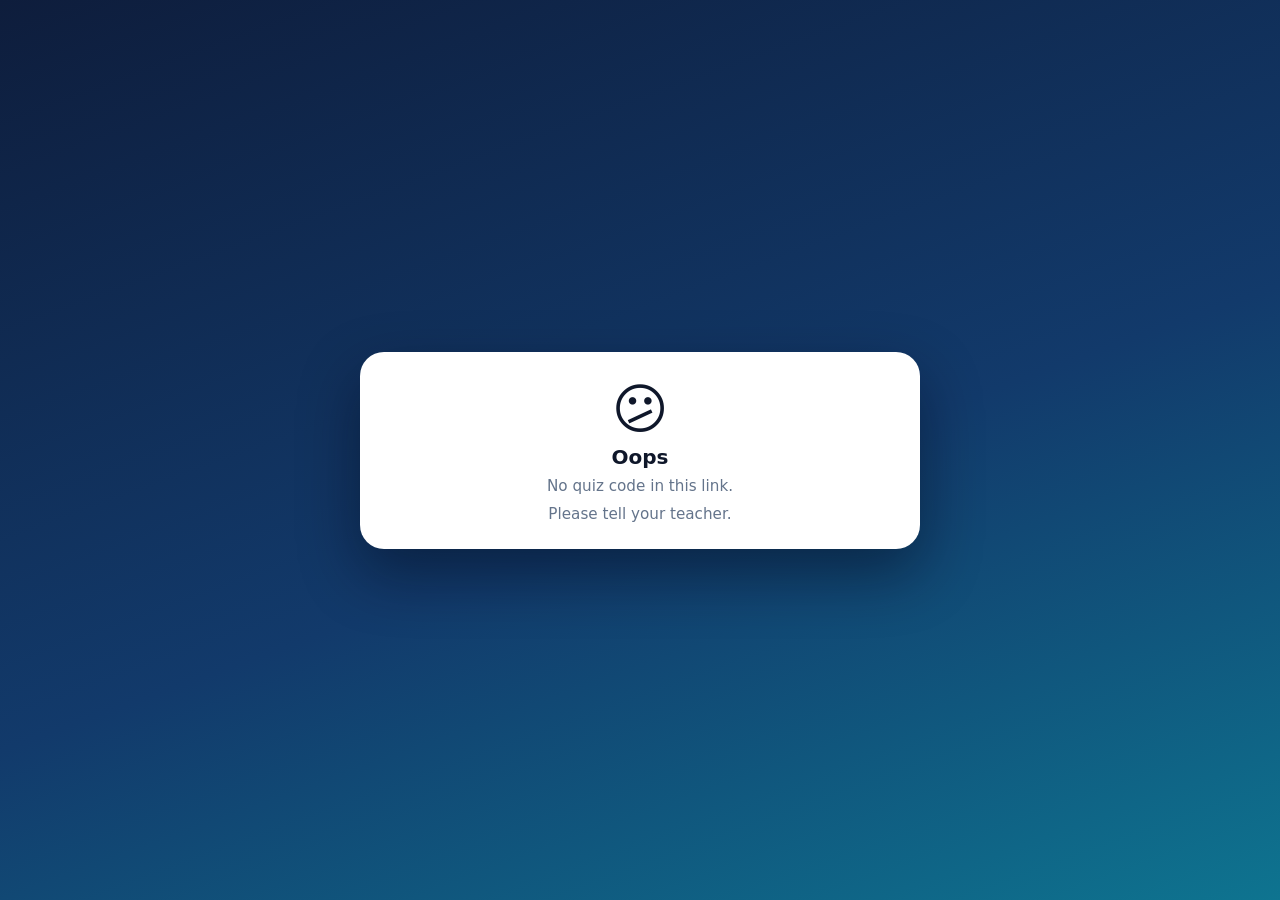
<file: frontend/quiz.html>
<!doctype html>
<html lang="en">
<head>
  <meta charset="utf-8" />
  <meta name="viewport" content="width=device-width, initial-scale=1, viewport-fit=cover" />
  <title>QRAMS Quiz</title>
  <meta name="robots" content="noindex" />
  <link rel="icon" type="image/png" sizes="32x32" href="./icons/favicon-32.png" />
  <style>
    /* ===========================================================================
       QRAMS QUIZ PLAYER — the page a pupil lands on after scanning a QR code.
       Standalone on purpose: no Bootstrap, no login, big tap targets, fast.
       It talks to the backend with two public calls:  ?play=<token>  and
       ?finish=<token>&a=A,B,…  (grading happens on the SERVER, so the correct
       answers are never inside this page until the pupil has submitted).
       =========================================================================== */
    * { box-sizing: border-box; margin: 0; padding: 0; }
    body {
      font-family: system-ui, 'Segoe UI', Roboto, Arial, sans-serif;
      min-height: 100vh; display: flex; align-items: center; justify-content: center;
      background: linear-gradient(160deg, #0e1d3c 0%, #123a6b 55%, #0e7490 100%);
      padding: 16px; color: #0f172a;
    }
    .card {
      width: 100%; max-width: 560px; background: #ffffff; border-radius: 24px;
      padding: 26px 22px; box-shadow: 0 24px 60px rgba(2, 6, 23, .45);
    }
    .center { text-align: center; }
    .muted { color: #64748b; font-size: .95rem; }
    .spin {
      width: 44px; height: 44px; border: 5px solid #e2e8f0; border-top-color: #0ea5e9;
      border-radius: 50%; margin: 18px auto; animation: spin .8s linear infinite;
    }
    @keyframes spin { to { transform: rotate(360deg); } }

    .hello { font-size: 1.05rem; font-weight: 700; color: #0ea5e9; }
    .title { font-size: 1.25rem; font-weight: 800; margin: 4px 0 2px; }

    .bar { height: 12px; background: #e2e8f0; border-radius: 99px; overflow: hidden; margin: 16px 0 4px; }
    .bar > div { height: 100%; width: 0%; border-radius: 99px;
      background: linear-gradient(90deg, #0ea5e9, #6366f1); transition: width .35s ease; }
    .step { font-size: .85rem; color: #64748b; text-align: right; margin-bottom: 10px; }

    .q { font-size: 1.25rem; font-weight: 800; line-height: 1.45; margin: 10px 0 18px; }
    .opt {
      display: flex; align-items: center; gap: 12px; width: 100%; text-align: left;
      background: #f8fafc; border: 2px solid #e2e8f0; border-radius: 16px;
      padding: 14px 16px; margin-bottom: 12px; font-size: 1.05rem; font-weight: 600;
      color: #0f172a; cursor: pointer; transition: all .15s ease;
    }
    .opt .tag {
      flex: 0 0 34px; height: 34px; border-radius: 10px; display: grid; place-items: center;
      background: #e0f2fe; color: #0369a1; font-weight: 800;
    }
    .opt:active { transform: scale(.985); }
    .opt.sel { border-color: #0ea5e9; background: #e0f2fe; }
    .opt.sel .tag { background: #0ea5e9; color: #fff; }

    .btn {
      display: block; width: 100%; border: 0; border-radius: 16px; padding: 15px;
      font-size: 1.1rem; font-weight: 800; cursor: pointer; margin-top: 6px;
      background: linear-gradient(90deg, #0ea5e9, #6366f1); color: #fff;
    }
    .btn:disabled { opacity: .45; cursor: not-allowed; }

    .big { font-size: 3.4rem; }
    .score { font-size: 3rem; font-weight: 900; color: #0ea5e9; margin: 6px 0; }
    .stars { font-size: 2.2rem; letter-spacing: .1em; margin: 4px 0 10px; }
    .pts {
      display: inline-block; background: #ecfdf5; color: #047857; border: 2px solid #6ee7b7;
      border-radius: 99px; padding: 6px 18px; font-weight: 800; margin-bottom: 14px;
    }
    .note {
      background: #fffbeb; border: 1px solid #fcd34d; color: #92400e;
      border-radius: 12px; padding: 10px 14px; font-size: .9rem; margin: 12px 0;
    }
    .review { text-align: left; margin-top: 16px; border-top: 2px dashed #e2e8f0; padding-top: 12px; }
    .review h3 { font-size: 1rem; margin-bottom: 8px; }
    .rev { display: flex; gap: 10px; align-items: baseline; padding: 7px 4px; font-size: .95rem;
      border-bottom: 1px solid #f1f5f9; }
    .rev .ok { color: #16a34a; font-weight: 800; }
    .rev .bad { color: #dc2626; font-weight: 800; }
    .rev .fix { color: #16a34a; font-weight: 700; }
    .foot { margin-top: 16px; font-size: .78rem; color: #94a3b8; text-align: center; }

    /* --- typed activities (Bloom phase) --- */
    .bloom { display: inline-block; font-size: .72rem; font-weight: 800; padding: 3px 10px;
      border-radius: 99px; margin-bottom: 6px; color: #fff; letter-spacing: .03em; }
    .fillin { display: inline-block; width: 7.5em; margin: 0 4px; padding: 6px 10px;
      border: 2px solid #94a3b8; border-radius: 10px; font: inherit; font-weight: 700; color: #0f172a; }
    .fillin:focus { outline: none; border-color: #0ea5e9; background: #f0f9ff; }
    .mwrap { display: flex; gap: 10px; }
    .mcol { flex: 1; display: flex; flex-direction: column; gap: 8px; min-width: 0; }
    .mitem { border: 2px solid #e2e8f0; background: #f8fafc; border-radius: 12px; padding: 10px 8px;
      font-size: .95rem; font-weight: 600; cursor: pointer; text-align: center; color: #0f172a; }
    .mitem.sel { border-color: #0ea5e9; background: #bae6fd; }
    .mitem.p0 { border-color: #0ea5e9; background: #e0f2fe; }
    .mitem.p1 { border-color: #a78bfa; background: #f3e8ff; }
    .mitem.p2 { border-color: #34d399; background: #ecfdf5; }
    .mitem.p3 { border-color: #fbbf24; background: #fffbeb; }
    .oitem { display: flex; align-items: center; gap: 8px; border: 2px solid #e2e8f0; background: #f8fafc;
      border-radius: 12px; padding: 8px 10px; margin-bottom: 8px; font-weight: 600; }
    .oitem .num { flex: 0 0 26px; height: 26px; border-radius: 8px; background: #e0f2fe; color: #0369a1;
      display: grid; place-items: center; font-weight: 800; font-size: .85rem; }
    .oitem .txt { flex: 1; min-width: 0; }
    .obtn { border: 0; background: #e2e8f0; border-radius: 8px; width: 36px; height: 32px;
      font-weight: 800; cursor: pointer; color: #0f172a; font-size: 1rem; }
    .obtn:disabled { opacity: .35; }
    .oanswer { width: 100%; border: 2px solid #cbd5e1; border-radius: 12px; padding: 12px;
      font: inherit; resize: vertical; min-height: 100px; color: #0f172a; }
    .oanswer:focus { outline: none; border-color: #0ea5e9; background: #f0f9ff; }
  </style>
</head>
<body>
  <div class="card" id="card">
    <div class="center">
      <div class="big">📱</div>
      <div class="title">Loading your task…</div>
      <div class="spin"></div>
      <div class="muted">Just a moment</div>
    </div>
  </div>

  <!-- Shared connection config (gives us the backend /exec URL). -->
  <script src="./js/config.js"></script>
  <script>
    /* ----------------------------- tiny helpers ----------------------------- */
    const card = document.getElementById('card');
    const esc = (s) => String(s == null ? '' : s)
      .replaceAll('&', '&amp;').replaceAll('<', '&lt;').replaceAll('>', '&gt;')
      .replaceAll('"', '&quot;').replaceAll("'", '&#39;');
    const API = QRAMS.getApiUrl();
    const token = new URLSearchParams(location.search).get('t') || '';

    const LETTERS = ['A', 'B', 'C', 'D'];
    let quiz = null;        // the playInfo response
    let current = 0;        // which question is showing
    let picked = [];        // chosen letter per question

    function fail(msg) {
      card.innerHTML = `<div class="center"><div class="big">😕</div>
        <div class="title">Oops</div>
        <p class="muted" style="margin:8px 0 0">${esc(msg)}</p>
        <p class="muted" style="margin-top:10px">Please tell your teacher.</p></div>`;
    }

    /* ------------------------------- 1. load ------------------------------- */
    async function load() {
      if (!token) return fail('No quiz code in this link.');
      if (!API) return fail('The app is not connected yet.');
      let r;
      try {
        const res = await fetch(API + '?play=' + encodeURIComponent(token) +
          '&ua=' + encodeURIComponent(navigator.userAgent.slice(0, 200)));
        r = await res.json();
      } catch (e) { return fail('Could not reach the server. Check your internet and try again.'); }
      if (!r.ok) return fail(r.error || 'Something went wrong.');
      const d = r.data;

      if (d.kind === 'redirect' && d.url) { location.replace(d.url); return; }
      if (d.kind !== 'quiz') return fail(d.message || 'This code is not recognised.');

      quiz = d;
      picked = freshPicked(); // one answer slot per question, shaped by its activity type
      showQuestion();
    }

    /** Build a blank answer slot for each question, shaped to its activity type. */
    function freshPicked() {
      return quiz.questions.map(q => {
        if (q.type === 'fill') return new Array(q.blanks || 1).fill('');
        if (q.type === 'match') return new Array((q.left || []).length).fill('');
        if (q.type === 'order') return (q.items || []).slice();
        if (q.type === 'tf') return { pick: '', why: '' };
        return ''; // mcq letter / open text
      });
    }

    /* --------------------------- 2. one question --------------------------- */
    const BLOOM_COLORS = { Remember: '#0ea5e9', Understand: '#10b981', Apply: '#f59e0b',
                           Analyze: '#fb923c', Evaluate: '#ec4899', Create: '#8b5cf6' };
    let mSel = -1; // matching: which LEFT item is selected

    /** Can the pupil move on? (every part of the answer filled in) */
    function canGoNext(q, val) {
      if (q.type === 'fill') return val.every(v => String(v).trim() !== '');
      if (q.type === 'match') return val.every(v => v !== '');
      if (q.type === 'order') return true;
      if (q.type === 'open') return String(val).trim() !== '';
      if (q.type === 'tf') return !!val.pick && (!q.explain || String(val.why || '').trim() !== '');
      return !!val;
    }

    /** Optional image/audio shown above any question. */
    function mediaHtml(q) {
      let h = '';
      if (q.image) h += `<img src="${esc(q.image)}" alt="" style="max-width:100%;border-radius:14px;margin:0 0 12px;display:block">`;
      if (q.audio) h += `<audio controls src="${esc(q.audio)}" style="width:100%;margin:0 0 12px"></audio>`;
      return h;
    }

    /** The activity-specific part of the question card. */
    function bodyHtml(q, i) {
      const val = picked[i];
      if (q.type === 'fill') {
        // The question text contains ___ for each blank → swap them for inputs.
        const parts = q.question.split('___');
        let bi = 0, html = '<div class="q" style="line-height:2.3">';
        parts.forEach((seg, k) => {
          html += esc(seg);
          if (k < parts.length - 1) { html += `<input class="fillin" data-b="${bi}" value="${esc(val[bi] || '')}" autocomplete="off">`; bi++; }
        });
        return html + '</div>';
      }
      if (q.type === 'match') {
        return `<div class="q">${esc(q.question)}</div>
          <p class="muted" style="margin-bottom:10px">Tap an item on the LEFT, then its partner on the RIGHT. Tap a left item twice to clear it.</p>
          <div class="mwrap">
            <div class="mcol">${q.left.map((t, li) => {
              const cls = li === mSel ? ' sel' : (val[li] !== '' ? ' p' + (li % 4) : '');
              return `<button class="mitem${cls}" data-side="l" data-i="${li}">${esc(t)}${val[li] ? `<div style="font-size:.74rem;font-weight:700;opacity:.75">⟶ ${esc(val[li])}</div>` : ''}</button>`;
            }).join('')}</div>
            <div class="mcol">${q.right.map(t => {
              const li = val.indexOf(t);
              return `<button class="mitem${li >= 0 ? ' p' + (li % 4) : ''}" data-side="r" data-t="${esc(t)}">${esc(t)}</button>`;
            }).join('')}</div>
          </div>`;
      }
      if (q.type === 'order') {
        return `<div class="q">${esc(q.question)}</div>
          <p class="muted" style="margin-bottom:10px">Use the arrows to put these in the correct order.</p>
          ${val.map((t, k) => `<div class="oitem"><span class="num">${k + 1}</span><span class="txt">${esc(t)}</span>
            <button class="obtn" data-mv="up" data-i="${k}" ${k === 0 ? 'disabled' : ''}>▲</button>
            <button class="obtn" data-mv="dn" data-i="${k}" ${k === val.length - 1 ? 'disabled' : ''}>▼</button></div>`).join('')}`;
      }
      if (q.type === 'open') {
        return `<div class="q">${esc(q.question)}</div>
          <textarea class="oanswer" placeholder="Write your answer here…">${esc(val || '')}</textarea>
          <p class="muted" style="margin-top:6px">Answer in your own words — spelling doesn't have to be perfect. 🙂</p>`;
      }
      if (q.type === 'tf') {
        const pick = (val && val.pick) || '';
        return `<div class="q">${esc(q.question)}</div>
          <div id="opts">
            <button class="opt${pick === 'True' ? ' sel' : ''}" data-tf="True"><span class="tag">✓</span><span>True</span></button>
            <button class="opt${pick === 'False' ? ' sel' : ''}" data-tf="False"><span class="tag">✗</span><span>False</span></button>
          </div>
          ${q.explain ? `<textarea class="oanswer" placeholder="Why? Explain your choice…">${esc((val && val.why) || '')}</textarea>
          <p class="muted" style="margin-top:6px">Tell us why you chose that. ✍️</p>` : ''}`;
      }
      // mcq (default)
      return `<div class="q">${esc(q.question)}</div>
        <div id="opts">${(q.options || []).map((o, j) => `
          <button class="opt${val === LETTERS[j] ? ' sel' : ''}" data-l="${LETTERS[j]}">
            <span class="tag">${LETTERS[j]}</span><span>${esc(o)}</span>
          </button>`).join('')}</div>`;
    }

    function showQuestion() {
      const total = quiz.questions.length;
      const q = quiz.questions[current];
      const pct = Math.round((current / total) * 100);
      const last = current === total - 1;
      const chip = q.bloom ? `<span class="bloom" style="background:${BLOOM_COLORS[q.bloom] || '#64748b'}">${esc(q.bloom)}</span>` : '';

      card.innerHTML = `
        <div class="hello">Hi ${esc(quiz.name)} 👋</div>
        <div class="title">${esc(quiz.taskTitle)}</div>
        ${quiz.already ? `<div class="note">You already finished this task — this try is just for practice.</div>` : ''}
        <div class="bar"><div style="width:${pct}%"></div></div>
        <div class="step">Question ${current + 1} of ${total}</div>
        ${chip}
        ${mediaHtml(q)}
        ${bodyHtml(q, current)}
        <button class="btn" id="nextBtn" ${canGoNext(q, picked[current]) ? '' : 'disabled'}>
          ${last ? 'Finish ✅' : 'Next ➜'}</button>
        <div class="foot">QRAMS · scan code ${esc(token)}</div>`;

      wireQuestion(q);
      document.getElementById('nextBtn').onclick = () => {
        if (!canGoNext(q, picked[current])) return;
        mSel = -1;
        if (last) submit();
        else { current++; showQuestion(); }
      };
    }

    /** Hook up the interactions for the current question's activity type. */
    function wireQuestion(q) {
      const refresh = () => { document.getElementById('nextBtn').disabled = !canGoNext(q, picked[current]); };
      if (q.type === 'fill') {
        document.querySelectorAll('.fillin').forEach(inp => inp.oninput = () => {
          picked[current][Number(inp.dataset.b)] = inp.value;
          refresh();
        });
      } else if (q.type === 'match') {
        document.querySelectorAll('.mitem').forEach(b => b.onclick = () => {
          if (b.dataset.side === 'l') {
            const li = Number(b.dataset.i);
            if (mSel === li) { picked[current][li] = ''; mSel = -1; } // second tap clears the pair
            else mSel = li;
            showQuestion();
          } else if (mSel >= 0) {
            const t = b.dataset.t;
            const used = picked[current].indexOf(t);     // a right item pairs with one left only
            if (used >= 0) picked[current][used] = '';
            picked[current][mSel] = t;
            mSel = -1;
            showQuestion();
          }
        });
      } else if (q.type === 'order') {
        document.querySelectorAll('.obtn').forEach(b => b.onclick = () => {
          const i = Number(b.dataset.i), arr = picked[current];
          const j = b.dataset.mv === 'up' ? i - 1 : i + 1;
          if (j < 0 || j >= arr.length) return;
          const t = arr[i]; arr[i] = arr[j]; arr[j] = t;
          showQuestion();
        });
      } else if (q.type === 'open') {
        const ta = document.querySelector('.oanswer');
        if (ta) ta.oninput = () => { picked[current] = ta.value; refresh(); };
      } else if (q.type === 'tf') {
        document.querySelectorAll('.opt').forEach(b => b.onclick = () => {
          picked[current].pick = b.dataset.tf;
          document.querySelectorAll('.opt').forEach(x => x.classList.toggle('sel', x === b));
          refresh();
        });
        const ta = document.querySelector('.oanswer');
        if (ta) ta.oninput = () => { picked[current].why = ta.value; refresh(); };
      } else { // mcq
        document.querySelectorAll('.opt').forEach(b => b.onclick = () => {
          picked[current] = b.dataset.l;
          document.querySelectorAll('.opt').forEach(x => x.classList.toggle('sel', x === b));
          refresh();
        });
      }
    }

    /* ------------------------------ 3. submit ------------------------------ */
    async function submit() {
      card.innerHTML = `<div class="center"><div class="big">🧮</div>
        <div class="title">Checking your answers…</div><div class="spin"></div></div>`;
      let r;
      const allMcq = quiz.questions.every(q => !q.type || q.type === 'mcq');
      try {
        // Structured answers (matching/fill/order) need a POST body.
        const res = await fetch(API, {
          method: 'POST', headers: { 'Content-Type': 'text/plain;charset=utf-8' },
          body: JSON.stringify({ action: 'finishQuiz', playToken: token, answers: picked }),
        });
        r = await res.json();
        // Older backend without the POST route → letters-in-URL fallback (MCQ-only).
        if (!r.ok && /unknown post/i.test(r.error || '') && allMcq) {
          const res2 = await fetch(API + '?finish=' + encodeURIComponent(token) + '&a=' + encodeURIComponent(picked.join(',')));
          r = await res2.json();
        }
      } catch (e) { return fail('Could not send your answers. Check your internet and try again.'); }
      if (!r.ok) return fail(r.error || 'Something went wrong.');
      showResult(r.data);
    }

    /* ------------------------------ 4. result ------------------------------ */
    /* MASTERY MODE: keep trying until everything is correct.
       - Not all correct  → show WHICH ones are wrong (never the answers) + Try again.
       - All correct      → task complete, full points. 🎉
       - Played after that → practice round, no extra points.                       */
    function showResult(d) {
      // Not mastered yet → encourage + retry (answers stay secret).
      if (!d.mastered && !d.already) {
        card.innerHTML = `
          <div class="center">
            <div class="big">💪</div>
            <div class="title">Almost there!</div>
            <div class="score">${d.score} / ${d.max}</div>
            <p class="muted">Get ALL of them correct to finish this task.</p>
            <div class="review">
              <h3>Which ones to look at again</h3>
              ${d.review.map(v => `
                <div class="rev">
                  <span class="${v.ok ? 'ok' : 'bad'}">${v.ok ? '✓' : '✗'}</span>
                  <span>Q${v.qNo}${v.ok ? ' — correct!' : ' — try a different answer'}</span>
                </div>`).join('')}
            </div>
            <button class="btn" id="retryBtn" style="margin-top:16px">Try again 🔁</button>
            <p class="muted" style="margin-top:10px">Attempt ${d.attempts} · you can try as many times as you need.</p>
          </div>`;
        document.getElementById('retryBtn').onclick = () => {
          picked = freshPicked();
          current = 0;
          showQuestion();
        };
        return;
      }

      // Mastered (or practice round after mastery) → celebrate + full review.
      const tries = d.attempts || 1;
      card.innerHTML = `
        <div class="center">
          <div class="big">🎉</div>
          <div class="title">${d.already ? 'Practice complete!' : 'All correct — task complete!'}</div>
          <div class="score">${d.score} / ${d.max}</div>
          <div class="stars">⭐⭐⭐</div>
          ${d.already
            ? `<div class="note">Practice round — you already finished this task, so no extra points.</div>`
            : `<div class="pts">+${d.points} points</div>
               <p class="muted">${tries === 1 ? 'First try — superb! 🌟' : 'You did it in ' + tries + ' tries — well done for not giving up!'}</p>`}
          <div class="review">
            <h3>Your answers</h3>
            ${d.review.map(v => {
              let detail;
              if (v.model !== undefined) { // open answer
                detail = `<span>Q${v.qNo}: <b>${esc(v.your || '—')}</b></span>`
                  + (v.model ? `<div class="fix" style="font-size:.85rem">Sample answer: ${esc(v.model)}</div>` : '')
                  + (v.review ? `<div style="font-size:.8rem;color:#92400e">📝 Saved for your teacher to look at.</div>` : '');
              } else {
                detail = `<span>Q${v.qNo}: <b>${esc(v.your || '—')}</b>${v.ok || !v.correct ? '' :
                  ` · correct: <span class="fix">${esc(v.correct)}</span>`}</span>`;
              }
              return `<div class="rev"><span class="${v.ok ? 'ok' : 'bad'}">${v.ok ? '✓' : '✗'}</span><div>${detail}</div></div>`;
            }).join('')}
          </div>
          <div id="progBox" style="margin-top:14px"></div>
          <p class="muted" style="margin-top:14px">${d.already ? 'You can close this page. 👍' : 'Your result is saved. You can close this page. 👍'}</p>
        </div>`;
      loadProgress();
    }

    /** After finishing, show the pupil their points, tasks done, and badges. */
    async function loadProgress() {
      const box = document.getElementById('progBox');
      if (!box) return;
      try {
        const res = await fetch(API + '?prog=' + encodeURIComponent(token));
        const r = await res.json();
        const d = r && r.data;
        if (!r.ok || !d || !d.found) return;
        const badges = (d.badges || []).map(b =>
          `<span style="display:inline-block;background:#eef2ff;border:1px solid #c7d2fe;border-radius:99px;padding:4px 12px;margin:3px;font-weight:700;font-size:.85rem">${esc(b.icon)} ${esc(b.name)}</span>`).join('');
        box.innerHTML = `<div style="border-top:2px dashed #e2e8f0;padding-top:12px">
          <div style="font-weight:800;margin-bottom:8px">Your progress</div>
          <div style="display:flex;gap:10px;justify-content:center;margin-bottom:8px">
            <div style="background:#ecfeff;border:2px solid #a5f3fc;border-radius:14px;padding:8px 16px"><div style="font-size:1.4rem;font-weight:900;color:#0e7490">${d.points}</div><div class="muted" style="font-size:.78rem">points</div></div>
            <div style="background:#f0fdf4;border:2px solid #bbf7d0;border-radius:14px;padding:8px 16px"><div style="font-size:1.4rem;font-weight:900;color:#15803d">${d.completed}</div><div class="muted" style="font-size:.78rem">tasks done</div></div>
          </div>
          ${badges ? `<div>${badges}</div>` : ''}
        </div>`;
      } catch (e) {}
    }

    load();
  </script>
</body>
</html>
</file>
